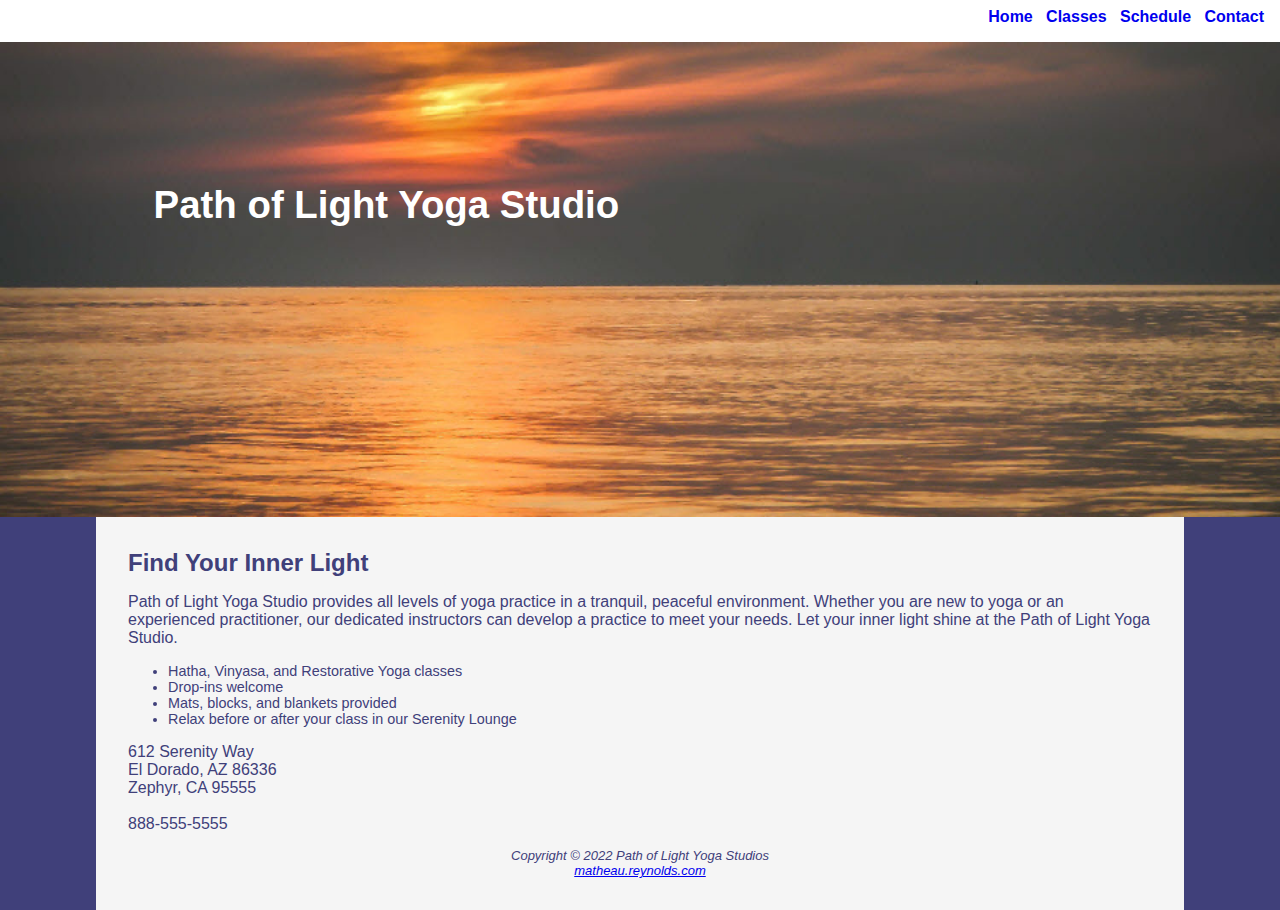
<file: index.html>
<!DOCTYPE html>
<html lang="en">
<head>
<title>Path of Light Yoga Studio
</title>
<link href="yoga.css" rel="stylesheet">
</head>
<body>
    
        <nav>
            <a href="index.html"><b>Home</b></a> &nbsp;
            <a href="classes.html"><b>Classes</b></a> &nbsp;
            <a href="schedule.html"><b>Schedule</b></a> &nbsp; 
            <a href="Contact.html"><b>Contact</b></a>
        </nav>
<header class="home">
<h1>Path of Light Yoga Studio</h1>
</header>
<div id="wrapper">
<main>
 
<h2>Find Your Inner Light</h2>
<p>Path of Light Yoga Studio provides all levels of yoga practice in a tranquil, peaceful environment. Whether you are new to yoga or an experienced practitioner, our dedicated instructors can develop a practice to meet your needs. Let your inner light shine at the Path of Light Yoga Studio.</p>
<ul>
    <li> Hatha, Vinyasa, and Restorative Yoga classes</li>
    <li> Drop-ins welcome</li>
    <li> Mats, blocks, and blankets provided</li>
    <li>Relax before or after your class in our Serenity Lounge</li>
</ul>
</main>
<div>612 Serenity Way<br>
    El Dorado, AZ 86336<br>
    Zephyr, CA 95555<br><br>
    888-555-5555<br>
</div>
<footer>
    <br>
    Copyright &copy; 2022 Path of Light Yoga Studios <br><a href="mailto:matheau.reynolds.com">matheau.reynolds.com</a></li>
</footer>
</div>
</body>
</html>
</file>
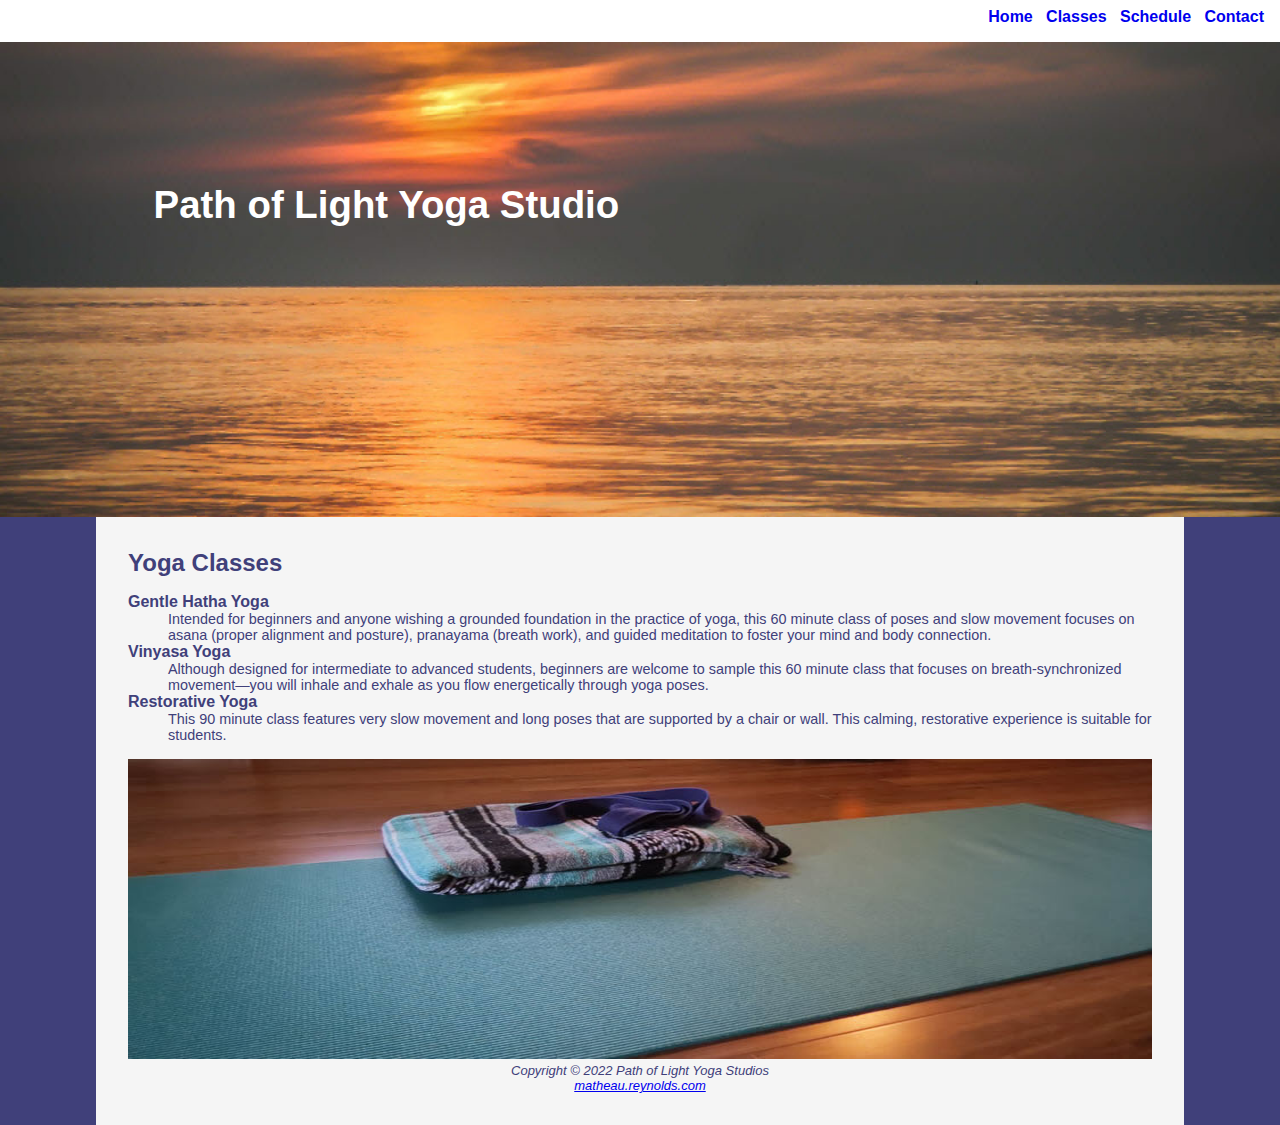
<file: classes.html>
<!DOCTYPE html>
<html lang="en">
<head>
<title>Path of Light Yoga Studio - classes</title>
<link href="yoga.css" rel="stylesheet">
</head>
<body>
    <nav>

        <a href="index.html"><b>Home</b></a> &nbsp;
        <a href="classes.html"><b>Classes</b></a> &nbsp;
        <a href="schedule.html"><b>Schedule</b></a> &nbsp; 
        <a href="Contact.html"><b>Contact</b></a>
    </nav>
<header class="home">
<h1>Path of Light Yoga Studio</h1> 
</header class="content">

<div id="wrapper">
<main>

<h2><b>Yoga Classes</b></h2>
<dl>
<dt><b>Gentle Hatha Yoga</b></dt>
<dd>Intended for beginners and anyone wishing a grounded foundation in the practice of yoga, this 60 minute class of poses and slow movement focuses on asana (proper alignment and posture), pranayama (breath work), and guided meditation to foster your mind and body connection.</dd>
<dt><b>Vinyasa Yoga</b></dt>
<dd>Although designed for intermediate to advanced students, beginners are welcome to sample this 60 minute class that focuses on breath-synchronized movement—you will inhale and exhale as you flow energetically through yoga poses.</dd>
<dt><b>Restorative Yoga</b></dt>
<dd>This 90 minute class features very slow movement and long poses that are supported by a chair or wall. This calming, restorative experience is suitable for students.</dd>
</dl>
<div>
    <img src="yogamat.jpg" alt="yogamat" width="100%" height="300">
    </div>
</main>
<footer>
    Copyright &copy; 2022 Path of Light Yoga Studios <br>     <a href="mailto:matheau.reynolds.com">matheau.reynolds.com</a></li>
</footer>
</div>
</body>
</html>
</file>
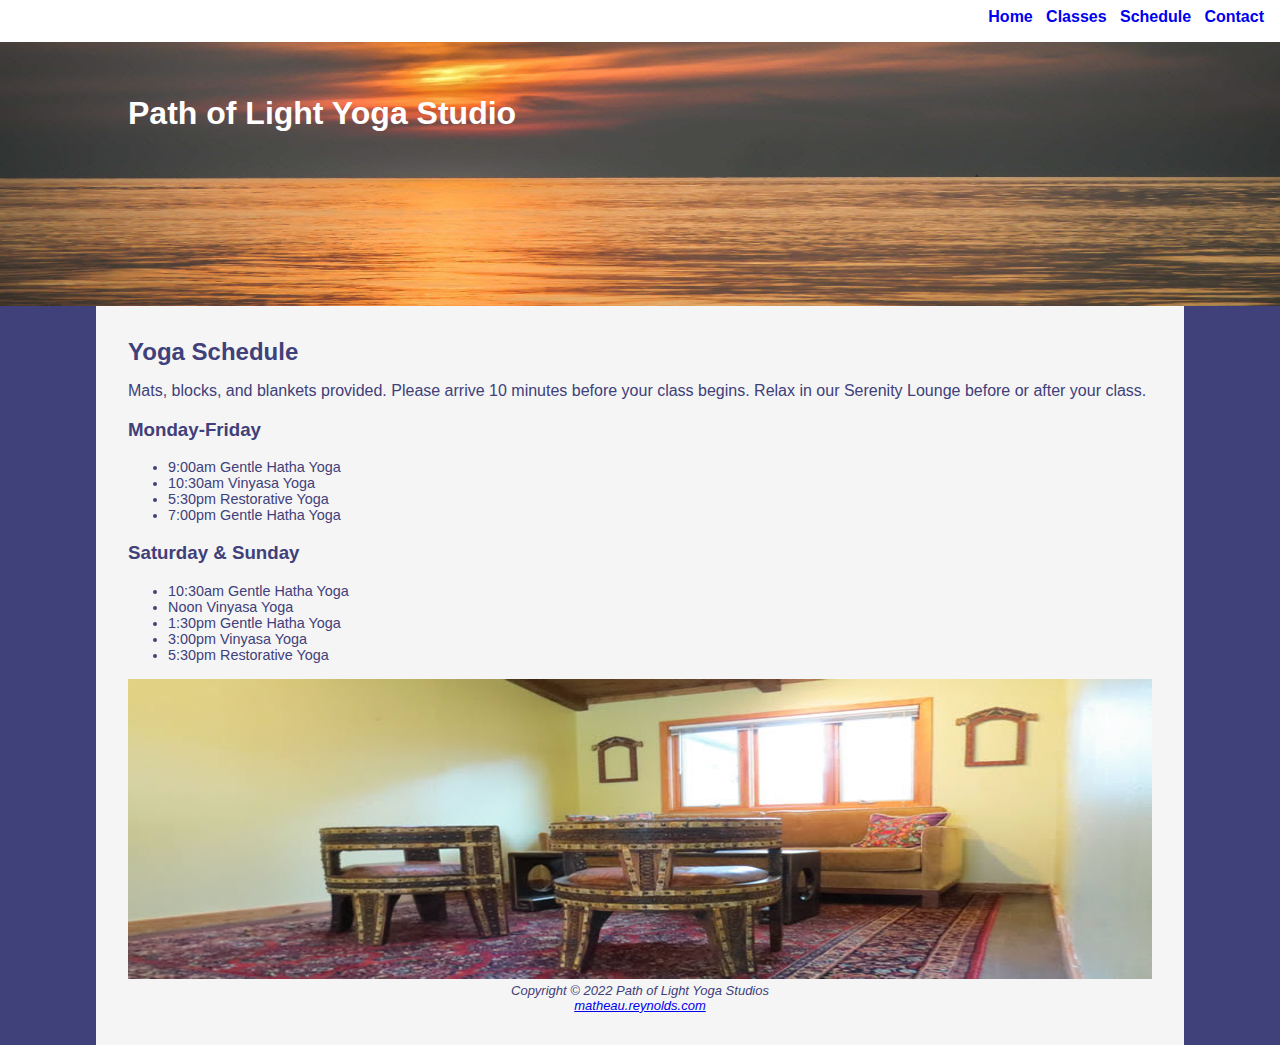
<file: schedule.html>
<!DOCTYPE html>
<html lang="en">
<head>
<title>Path of Light Yoga Studio - Schedule</title>
<link href="yoga.css" rel="stylesheet">
</head>
<body>
    <nav>
        <a href="index.html"><b>Home</b></a> &nbsp;
        <a href="classes.html"><b>Classes</b></a> &nbsp;
        <a href="schedule.html"><b>Schedule</b></a> &nbsp; 
        <a href="Contact.html"><b>Contact</b></a>
    </nav>
<header class="content">
<h1>Path of Light Yoga Studio</h1> 
</header>


<div id="wrapper">
<main>
<h2>Yoga Schedule</h2>
    <p>Mats, blocks, and blankets provided. Please arrive 10 minutes before your class begins. Relax in our Serenity Lounge before or after your class.</p>
<h3>Monday-Friday</h3>
<ul>
<li>9:00am Gentle Hatha Yoga</li>
<li>10:30am Vinyasa Yoga</li>
<li>5:30pm Restorative Yoga</li>
<li>7:00pm Gentle Hatha Yoga</li>
</ul>
<h3>Saturday & Sunday</h3>
<ul>
<li>10:30am Gentle Hatha Yoga</li>
<li>Noon Vinyasa Yoga</li>
<li>1:30pm Gentle Hatha Yoga</li>
<li>3:00pm Vinyasa Yoga</li>
<li>5:30pm Restorative Yoga</li>
</ul>
</main>
<div>
    <img src="yogalounge.jpg" alt="yogalounge" width="100%" height="300">
    </div>
<footer>
    Copyright &copy; 2022 Path of Light Yoga Studios <br>     <a href="mailto:matheau.reynolds.com">matheau.reynolds.com</a></li>
</footer>
</div>
</body>
</html>
</file>
<file: yoga.css>
body{background-color:  #40407A;
    max-width: 1600px;
    min-width: 900px;
    margin: 0;
    color: #40407A;
    font-family: Verdana, Arial, sans-serif;}

header{background-color: #40407A;
    color: #ffffff;
background-image: url(sunrise.jpg);
background-size: 100% 100%;}

nav{
    font-style: bold;
    text-align: right;
    background-color: #ffffff;
    margin: 0;
    padding-top: 0.5em;
    padding-bottom: 1em;
    padding-right: 1em;
}

nav a{text-decoration: none;}



li{font-size: 90%;}

dd{font-size: 90%;}

footer{
    font-style:italic;
    font-size: small;
    text-align: center;
}

 #wrapper{margin-right: auto;
    margin-left: auto;
    background-color: #F5F5F5;
    width: 80%;
    padding: 2em;
}

.home{
    height: 40vh;
    padding-top: 6em;
    padding-left: 8em;
    font-size: 120%;
    min-height: 300px;
}

.content{
    height: 200px;
    padding-top: 2em;
    padding-left: 8em;
    padding-bottom: 2em;
}

#mathero{
    height: 300px;
    background-image: url(yogamat.jpg);
    background-size: 100% 100%;
    background-repeat: no-repeat;
}

#loungehero{
    height: 300px;
    background-image: url(yogalounge.jpg);
    background-size: 100% 100%;
    background-repeat: no-repeat;
}

h2{
    margin: 0;
}
</file>
